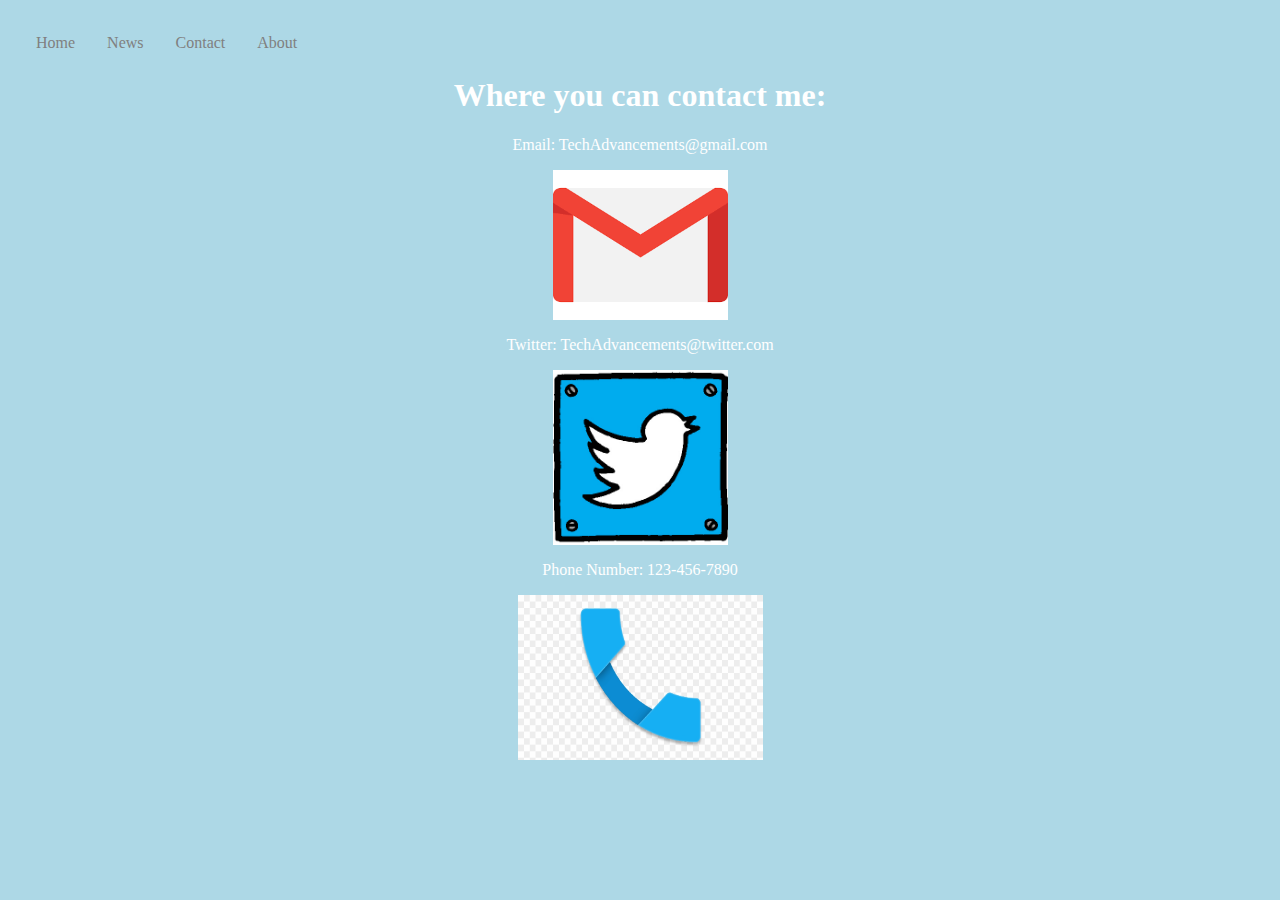
<file: My Activities/TechnologicalxAdvancements2.html>
<html>

		<head>
		
				<title>Tech Advancements</title>
			
			<meta charset="UTF-8">

								<div align="center">

									<link rel="stylesheet" href="TechnologicalxAdvancements2.css">

		</head>

					<body>

					<body style = "background-color:lightblue">
					
						<ul>
							<li><a href="TechnologicalxAdvancements.html">Home</a></li>
							<li><a href="TechnlogicalxAdvancements3.html">News</a></li>
							<li><a href="TechnologicalxAdvancements2.html">Contact</a></li>
							<li><a href="TechnologicalxAdvancements4.html">About</a></li>
						</ul>
		
					<div align = "center">
						
					<body topmargin="20px;">  
					
					<body leftmargin="20px;">
					
							<br>
							<br>
					
							<font color="white">
						
						<h1><b> Where you can contact me: </b></h1> 

						<p> Email: TechAdvancements@gmail.com </p>
						
						<img src = "images5\gmail.jpg" width = "175" height = "150" alt = "GmailBTW">
						
						<p>Twitter: TechAdvancements@twitter.com</p>
							
						<img src = "images6\twitter.jpg" width = "175" height = "175" alt = "GmailBTW">
						
						<p>Phone Number: 123-456-7890</p>
						
						<img src = "images7\telephone2.jpg" width = "245" height = "165" alt = "GmailBTW">

							</font>

					</body>

	</html>
</file>
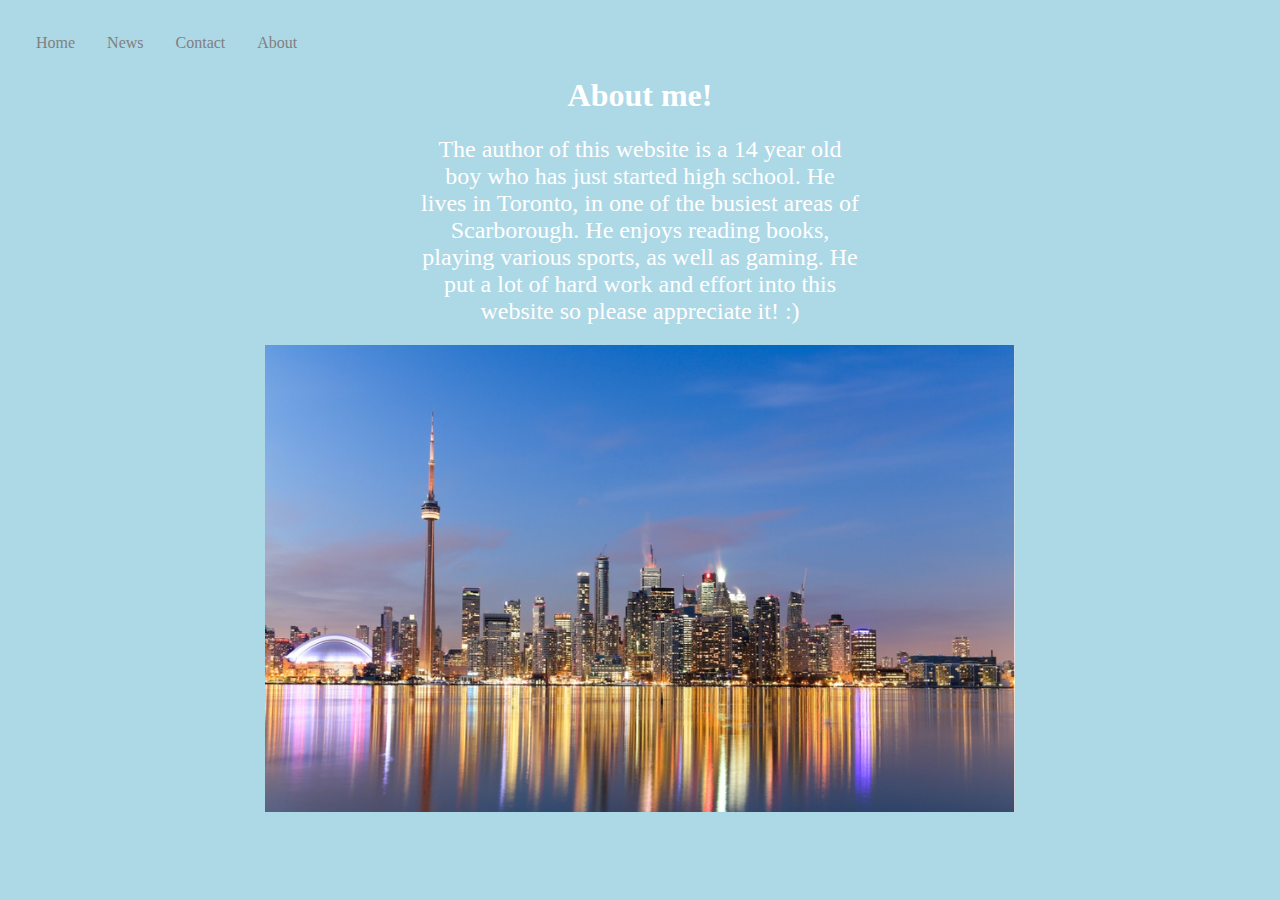
<file: My Activities/TechnologicalxAdvancements4.html>
<html>

		<head>
		
				<title>Tech Advancements</title>
			
			<meta charset="UTF-8">

								<div align="center">

									<link rel="stylesheet" href="TechnologicalxAdvancements4.css">

		</head>

					<body>

					<body style = "background-color:lightblue">
					
						<ul>
							<li><a href="TechnologicalxAdvancements.html">Home</a></li>
							<li><a href="TechnlogicalxAdvancements3.html">News</a></li>
							<li><a href="TechnologicalxAdvancements2.html">Contact</a></li>
							<li><a href="TechnologicalxAdvancements4.html">About</a></li>
						</ul>
		
					<div align = "center">
						
					<body topmargin="20px;">  
					
					<body leftmargin="20px;">
					
							<br>
							<br>
					
							<font color="white">
						
						<h1>About me!</h1>
						<!-- This is the main body of content -->
						<p><font size="5">The author of this website is a 14 year old boy who has just started high school.
						He lives in Toronto, in one of the busiest areas of Scarborough.
						He enjoys reading books, playing various sports, as well as gaming.
						He put a lot of hard work and effort into this website so please appreciate it! :)</font></p>
						
						<img src = "imagesyep\torontonian.jpg" width = "750" height = "467" alt = "PhonesBTW">

							</font>

					</body>

	</html>
</file>
<file: My Activities/TechnologicalxAdvancements2.css>
h1 
{
	text-align: center;
}

body {
  background-image: url("https://i.pinimg.com/736x/dc/6d/bd/dc6dbd7a743f377ee69bc85aabbf407e.jpg");
  background-repeat: no-repeat;
  background-position: center top;
  background-size: 1974px 2767px;
  background-attachment: fixed;
}

p.a{
  font-style: Arial;
}

li {
  float: left;
}

li a, .dropbtn {
  display: inline-block;
  color: grey;
  text-align: center;
  padding: 14px 16px;
  text-decoration: none;
}

.active {
  background-color: #4CAF50;
  color: white;
}



ul {
  list-style-type: none;
  margin: 0;
  padding: 0;
}

li a:hover, .dropdown:hover .dropbtn {
  background-color: lightblue;
}

li.dropdown {
  display: inline-block;
}

.dropdown-content {
  display: none;
  position: absolute;
  background-color: #f9f9f9;
  min-width: 160px;
  box-shadow: 0px 8px 16px 0px rgba(0,0,0,0.2);
  z-index: 1;
}

.dropdown-content a {
  color: black;
  padding: 12px 16px;
  text-decoration: none;
  display: block;
  text-align: left;
}

.dropdown-content a:hover {background-color: #f1f1f1;}

.dropdown:hover .dropdown-content {
  display: block;
}
</file>
<file: My Activities/TechnologicalxAdvancements4.css>
h1 
{
	text-align: center;
}

body {
  background-image: url("https://i.pinimg.com/736x/dc/6d/bd/dc6dbd7a743f377ee69bc85aabbf407e.jpg");
  background-repeat: no-repeat;
  background-position: center top;
  background-size: 1974px 2767px;
  background-attachment: fixed;
}

p.a{
  font-style: Arial;
}

li {
  float: left;
}

li a, .dropbtn {
  display: inline-block;
  color: grey;
  text-align: center;
  padding: 14px 16px;
  text-decoration: none;
}

.active {
  background-color: #4CAF50;
  color: white;
}



ul {
  list-style-type: none;
  margin: 0;
  padding: 0;
}

li a:hover, .dropdown:hover .dropbtn {
  background-color: lightblue;
}

li.dropdown {
  display: inline-block;
}

.dropdown-content {
  display: none;
  position: absolute;
  background-color: #f9f9f9;
  min-width: 160px;
  box-shadow: 0px 8px 16px 0px rgba(0,0,0,0.2);
  z-index: 1;
}

.dropdown-content a {
  color: black;
  padding: 12px 16px;
  text-decoration: none;
  display: block;
  text-align: left;
}

.dropdown-content a:hover {background-color: #f1f1f1;}

.dropdown:hover .dropdown-content {
  display: block;
}

p {
  margin: 15px 400px 20px;
}
</file>
